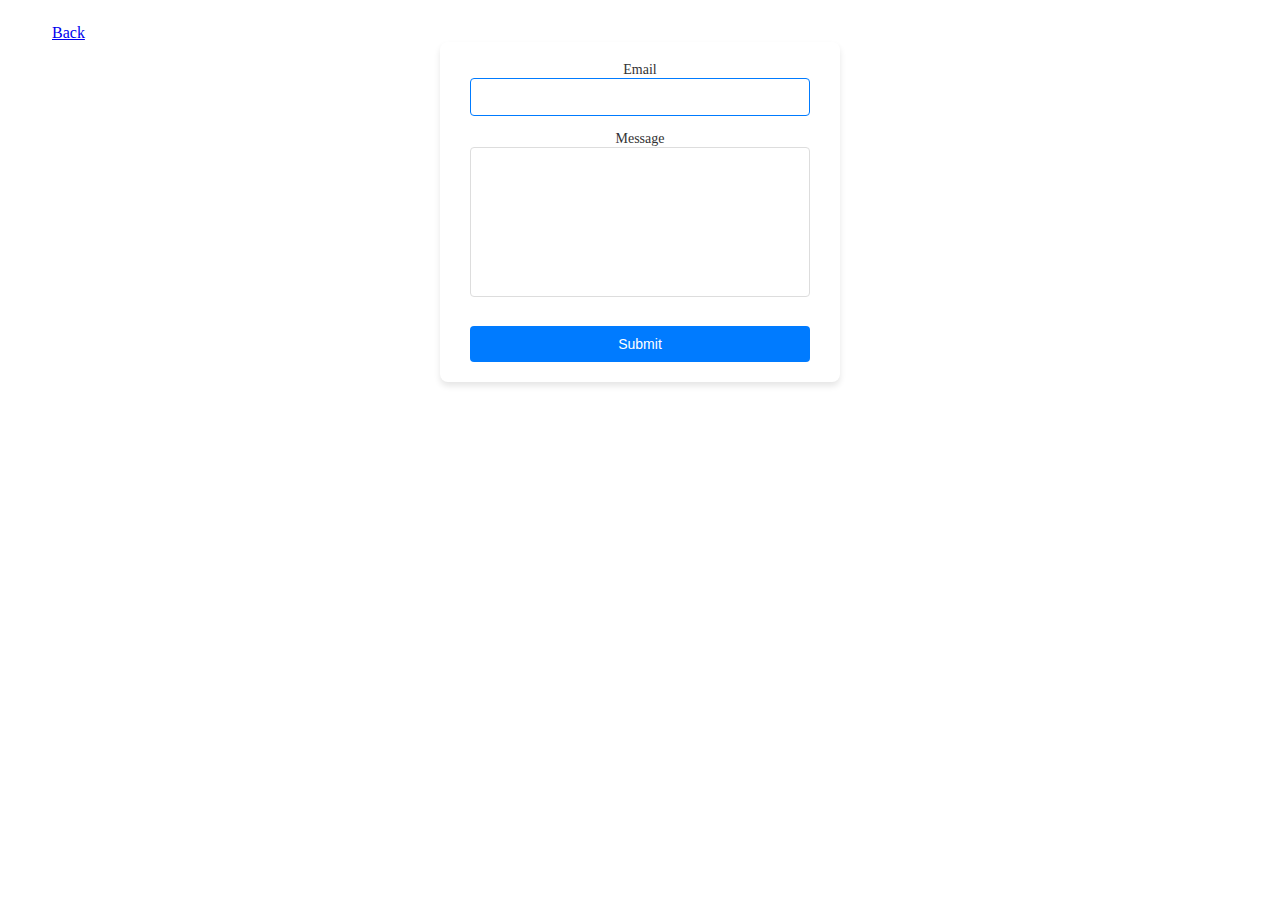
<file: src/2-form.html>
<!DOCTYPE html>
<html lang="en">
  <head>
    <meta charset="UTF-8" />
    <meta name="viewport" content="width=device-width, initial-scale=1.0" />
    <title>Form</title>
    <link rel="stylesheet" href="./css/styles.css" />
  </head>
  <body>
    <a href="./index.html">Back</a>
    <form class="feedback-form" autocomplete="off">
      <label>
        Email
        <input type="email" name="email" autofocus />
      </label>
      <label>
        Message
        <textarea name="message" rows="8"></textarea>
      </label>
      <button type="submit">Submit</button>
    </form>
    <script src="./js/2-form.js" type="module"></script>
  </body>
</html>
</file>
<file: src/css/styles.css>
body {
  max-width: 1176px;
  margin: 0 auto;
  padding: 24px;
}

ul {
  list-style: none;
  margin: 0;
  padding: 0;
}

.gallery {
  display: flex;
  flex-wrap: wrap;
  gap: 24px;
}

.gallery_image {
  display: block;
  width: 360px;
  height: 200px;
  transition: transform 0.3s ease;
}

.gallery_image:hover {
  transform: scale(1.03);
}

.gallery {
  margin-bottom: 100px;
}

.feedback-form {
  max-width: 600px;
  margin: 0 auto;
  text-align: center;
  padding: 32px;
}

.feedback-form {
  background: #fff;
  padding: 20px 30px;
  border-radius: 8px;
  box-shadow: 0 4px 6px rgba(0, 0, 0, 0.1);
  width: 100%;
  max-width: 400px;
  box-sizing: border-box;
}

.feedback-form label {
  display: block;
  margin-bottom: 15px;
  font-size: 14px;
  color: #333;
}

.feedback-form input[type='email'],
.feedback-form textarea {
  width: 100%;
  padding: 10px;
  border: 1px solid #ddd;
  border-radius: 4px;
  font-size: 14px;
  color: #333;
  box-sizing: border-box;
  transition: border-color 0.2s;
}

.feedback-form input[type='email']:focus,
.feedback-form textarea:focus {
  border-color: #007bff;
  outline: none;
}

.feedback-form button {
  background-color: #007bff;
  color: #fff;
  border: none;
  border-radius: 4px;
  padding: 10px 15px;
  font-size: 14px;
  cursor: pointer;
  width: 100%;
  transition: background-color 0.2s;
}

.feedback-form button:hover {
  background-color: #0056b3;
}

.feedback-form textarea {
  resize: none;
}

.feedback-form button {
  margin-top: 10px;
}
</file>
